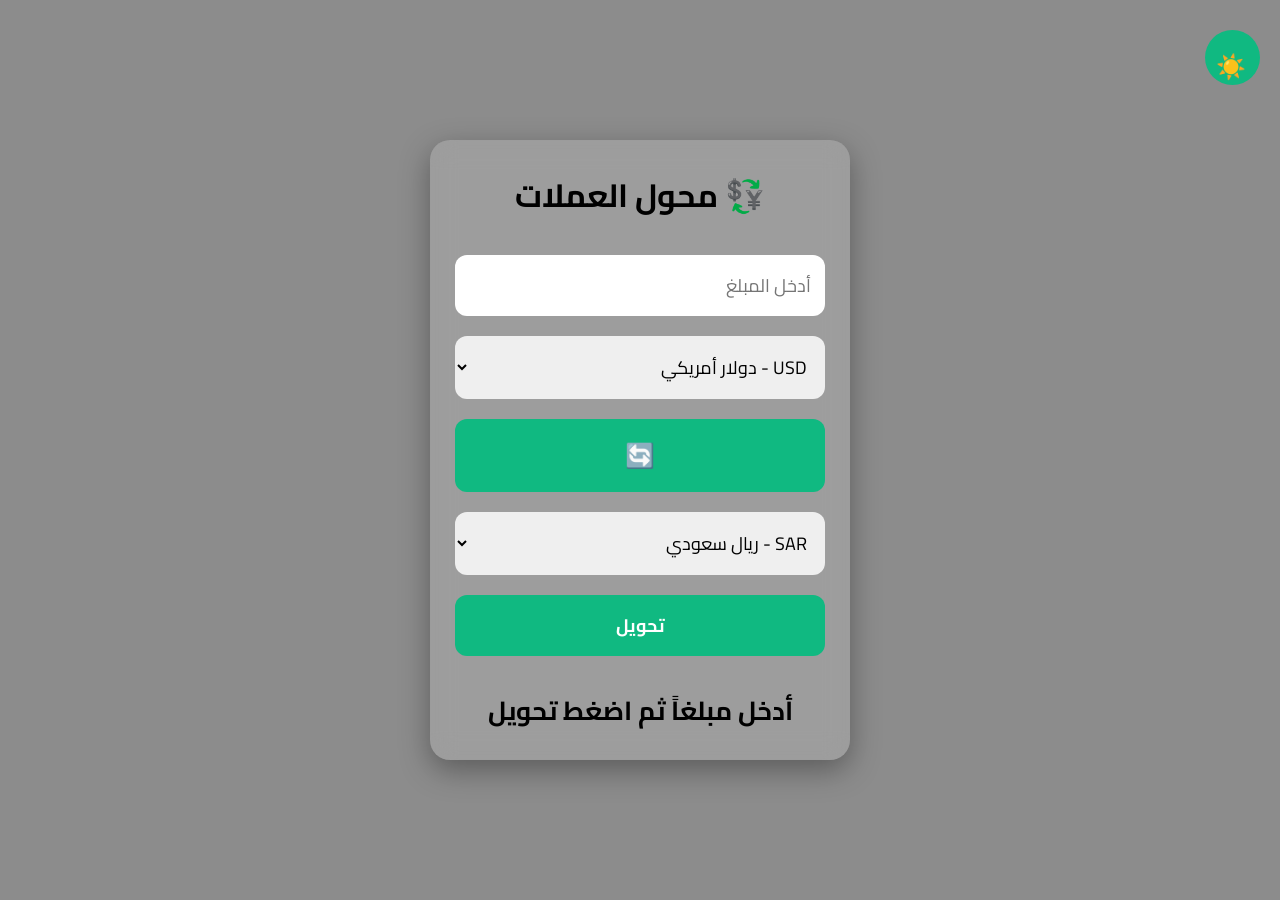
<file: index.html>
<!DOCTYPE html>
<html lang="ar" dir="rtl">
<head>
<meta charset="UTF-8">
<meta name="viewport" content="width=device-width, initial-scale=1.0">
<title>محول العملات الاحترافي</title>

<link rel="stylesheet" href="style.css">

<link rel="preconnect" href="https://fonts.googleapis.com">
<link rel="preconnect" href="https://fonts.gstatic.com" crossorigin>
<link href="https://fonts.googleapis.com/css2?family=Cairo:wght@400;700&display=swap" rel="stylesheet">

</head>

<body>

<button id="themeBtn">☀️</button>

<div class="container">

<h1>💱 محول العملات</h1>

<input
id="amount"
type="number"
placeholder="أدخل المبلغ">

<select id="from"></select>

<button id="swapBtn">🔄</button>

<select id="to"></select>

<button id="convertBtn">
تحويل
</button>

<div id="result">
أدخل مبلغاً ثم اضغط تحويل
</div>

</div>

<script src="app.js"></script>

</body>
</html>
</file>
<file: style.css>
*{
margin:0;
padding:0;
box-sizing:border-box;
font-family:'Cairo',sans-serif;
}

body{
min-height:100vh;
display:flex;
justify-content:center;
align-items:center;
padding:20px;

background:
linear-gradient(rgba(0,0,0,.45),rgba(0,0,0,.45)),
url("background.jpg");

background-size:cover;
background-position:center;
background-repeat:no-repeat;
background-attachment:fixed;

transition:.4s;
}

body.dark{
background:
linear-gradient(rgba(0,0,0,.75),rgba(0,0,0,.75)),
url("background.jpg");

background-size:cover;
background-position:center;
background-repeat:no-repeat;
background-attachment:fixed;
}

.container{
width:100%;
max-width:420px;
background:rgba(255,255,255,.15);
backdrop-filter:blur(12px);
padding:25px;
border-radius:20px;
box-shadow:0 10px 30px rgba(0,0,0,.35);
text-align:center;
}

body.dark .container{
background:rgba(0,0,0,.45);
color:#fff;
}

h1{
margin-bottom:20px;
}

input,
select,
button{
width:100%;
padding:14px;
margin:10px 0;
border:none;
border-radius:12px;
font-size:18px;
outline:none;
}

button{
background:#10b981;
color:white;
font-weight:bold;
cursor:pointer;
transition:.3s;
}

button:hover{
background:#059669;
}

#swapBtn{
font-size:24px;
}

#themeBtn{
position:fixed;
top:20px;
right:20px;
width:55px;
height:55px;
border-radius:50%;
font-size:24px;
}

#result{
margin-top:20px;
font-size:26px;
font-weight:bold;
}
</file>
